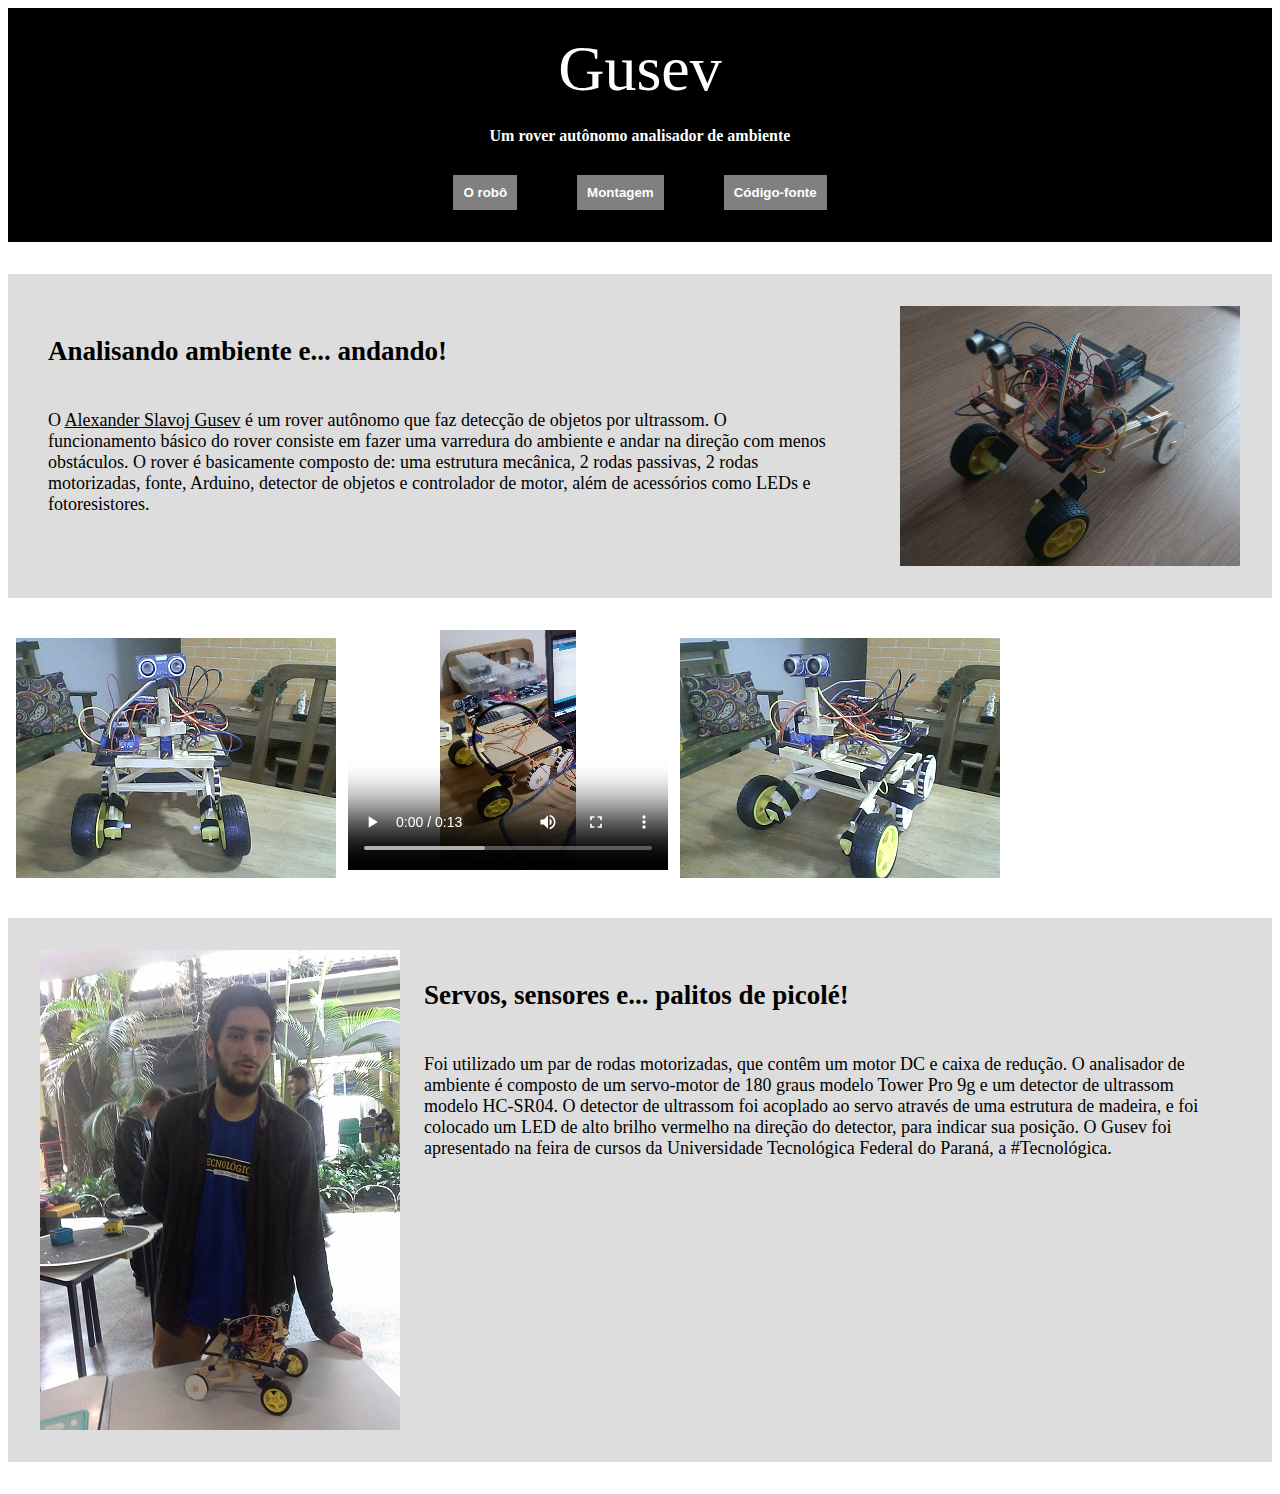
<file: index.html>
<!DOCTYPE html>
<html>
<head>
	<meta name="viewport" content="width=device-width, initial-scale=1.0">
	<meta charset="UTF-8">
	<link rel="stylesheet" href="file.css">
</head>
<body>
	<div id="titulo">		<!-- Título -->
		<text id="gusev">Gusev</text>
		<h4>Um rover autônomo analisador de ambiente</h4>
		<button onclick="location= 'index.html'">O robô</button>
		<button onclick="location= 'montagem.html'">Montagem</button>
		<button onclick="location= 'codigo.html'">Código-fonte</button>
	</div>
	<div id="pagina">		<!-- Página -->
		<div id="conteudo">		<!-- Conteúdo -->
			<div id="texto">
				<h2>Analisando ambiente e... andando!</h2><br>
				O <text style="text-decoration: underline;">Alexander Slavoj Gusev</text> é um rover autônomo que faz detecção de objetos por ultrassom. 
				O funcionamento básico do rover consiste em fazer uma varredura do ambiente e andar na direção
				com menos obstáculos. O rover é basicamente composto de: uma estrutura mecânica, 2 rodas passivas,
				2 rodas motorizadas, fonte, Arduino, detector de objetos e controlador de motor, além de acessórios
				como LEDs e fotoresistores.
			</div>
			<img class="fright" src="img/gusev-1.png" width="340" height="260">
		</div>
		<img src="img/gusev-2.png">
		<video width="320" height="240" controls>		<!-- Seção -->
			<source src="video/video-gusev.mp4" type="video/mp4">
		</video>
		<img src="img/gusev-3.png">
		<div id="conteudo">		<!-- Conteúdo -->
			<img class="fleft" src="img/gusev-feira.jpg">
			<div id="texto">
				<h2>Servos, sensores e... palitos de picolé!</h2><br>
				Foi utilizado um par de rodas motorizadas, que contêm um motor DC e caixa de redução. 
				O analisador de ambiente é composto de um servo-motor de 180 graus modelo Tower Pro 9g e
				um detector de ultrassom modelo HC-SR04. O detector de ultrassom foi acoplado ao servo através
				de uma estrutura de madeira, e foi colocado um LED de alto brilho vermelho na direção do detector,
				para indicar sua posição.
				O Gusev foi apresentado na feira de cursos da Universidade Tecnológica Federal do Paraná, a #Tecnológica.
			</div>
		</div>
	</div>
</body>
</html>
</file>
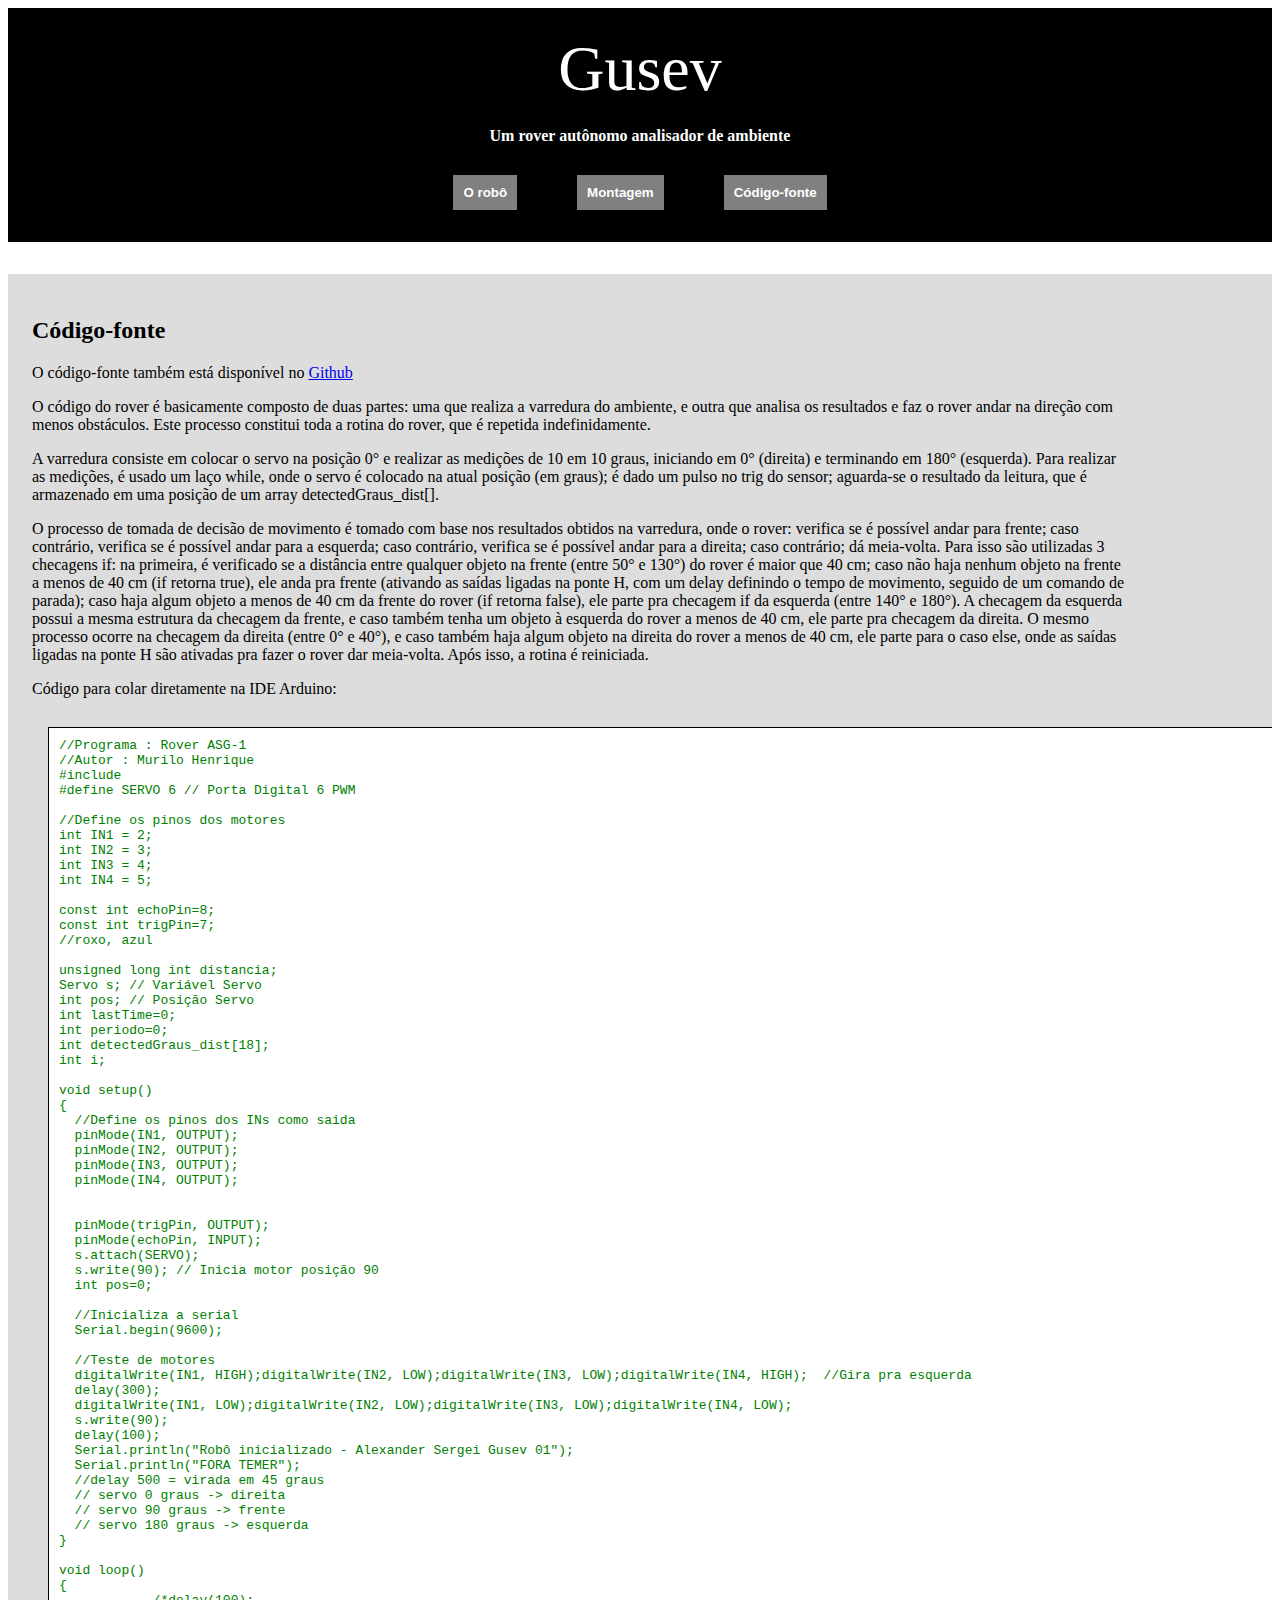
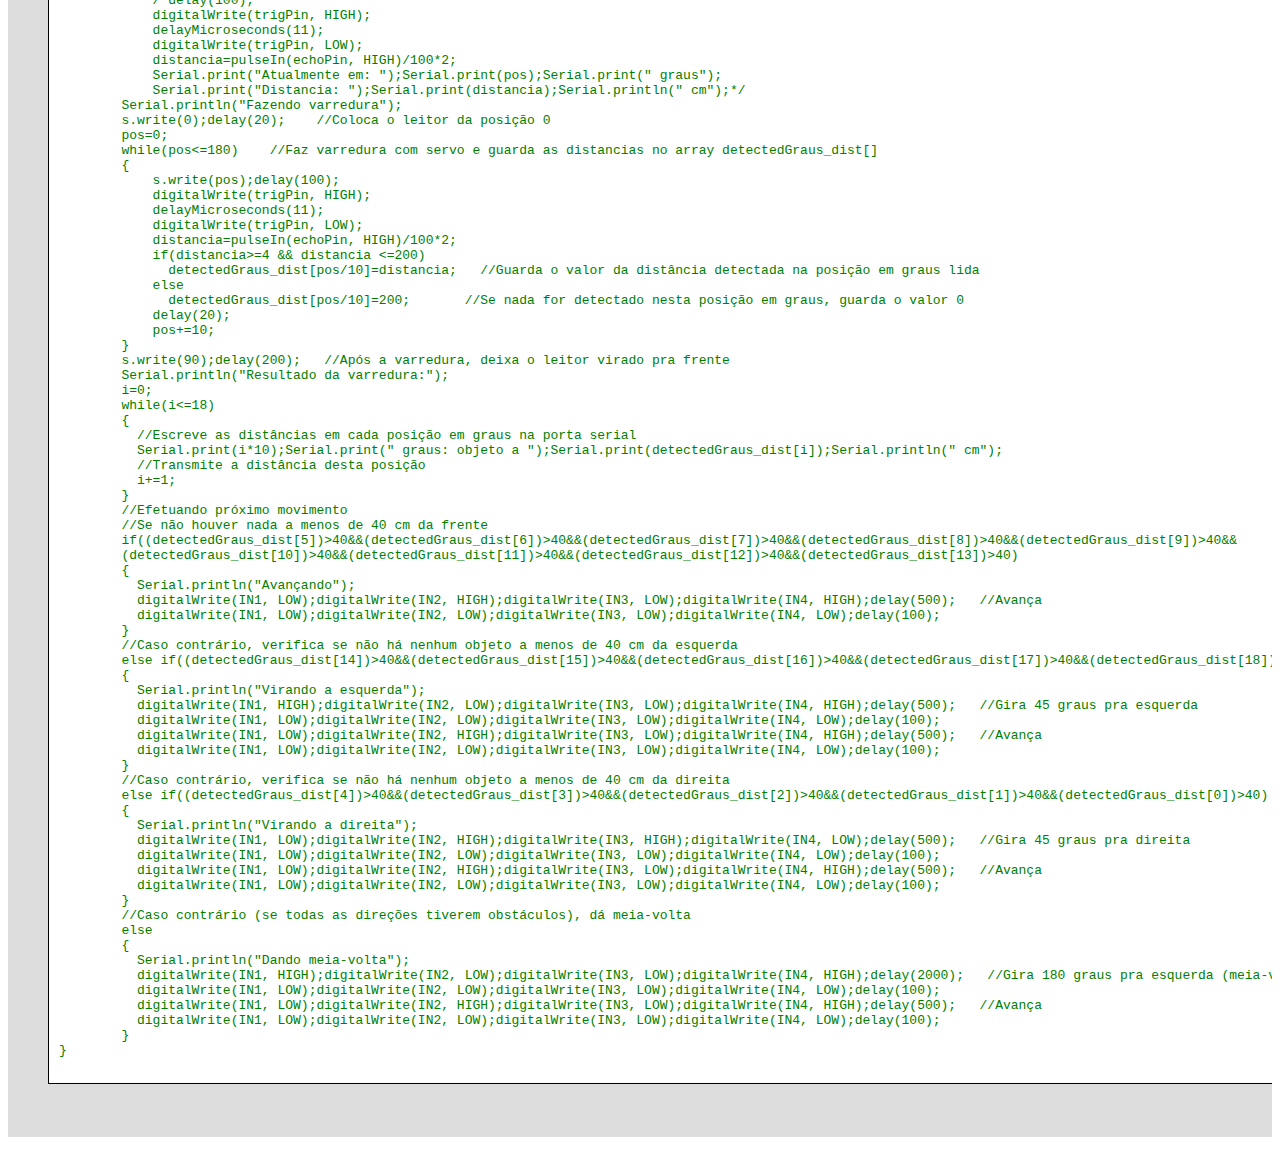
<file: codigo.html>
<!DOCTYPE html>
<html>
<head>
	<meta name="viewport" content="width=device-width, initial-scale=1.0">
	<meta charset="UTF-8">
	<link rel="stylesheet" href="file.css">
</head>
<body>
	<div id="titulo">		<!-- Título -->
		<text id="gusev">Gusev</text>
		<h4>Um rover autônomo analisador de ambiente</h4>
		<button onclick="location= 'index.html'">O robô</button>
		<button onclick="location= 'montagem.html'">Montagem</button>
		<button onclick="location= 'codigo.html'">Código-fonte</button>
	</div>
	<div id="pagina">		<!-- Página -->
		<div id="conteudo">		<!-- Conteúdo -->
		<h2>Código-fonte</h2>
		O código-fonte também está disponível no <a href="https://github.com/murilo9/gusev" target="_blank">Github</a><br>
		<p>O código do rover é basicamente composto de duas partes: uma que realiza a varredura do ambiente, 
		e outra que analisa os resultados e faz o rover andar na direção com menos obstáculos. Este processo 
		constitui toda a rotina do rover, que é repetida indefinidamente. </p>
		<p>A varredura consiste em colocar o 
		servo na posição 0° e realizar as medições de 10 em 10 graus, iniciando em 0° (direita) e terminando em 180° 
		(esquerda). Para realizar as medições, é usado um laço while, onde o servo é colocado na atual posição 
		(em graus); é dado um pulso no trig do sensor; aguarda-se o resultado da leitura, que é armazenado em uma 
		posição de um array detectedGraus_dist[]. </p>
		<p>O processo de tomada de decisão de movimento é tomado com base nos 
		resultados obtidos na varredura, onde o rover: verifica se é possível andar para frente; caso contrário, 
		verifica se é possível andar para a esquerda; caso contrário, verifica se é possível andar para a direita; 
		caso contrário; dá meia-volta. Para isso são utilizadas 3 checagens if: na primeira, é verificado se a distância 
		entre qualquer objeto na frente (entre 50° e 130°) do rover é maior que 40 cm; caso não haja nenhum objeto na 
		frente a menos de 40 cm (if retorna true), ele anda pra frente (ativando as saídas ligadas na ponte H, com um 
		delay definindo o tempo de movimento, seguido de um comando de parada); caso haja algum objeto a menos de 40 
		cm da frente do rover (if retorna false), ele parte pra checagem if da esquerda (entre 140° e 180°). 
		A checagem da esquerda possui a mesma estrutura da checagem da frente, e caso também tenha um objeto à 
		esquerda do rover a menos de 40 cm, ele parte pra checagem da direita. O mesmo processo ocorre na checagem 
		da direita (entre 0° e 40°), e caso também haja algum objeto na direita do rover a menos de 40 cm, ele parte 
		para o caso else, onde as saídas ligadas na ponte H são ativadas pra fazer o rover dar meia-volta. Após isso, 
		a rotina é reiniciada.</p>
		Código para colar diretamente na IDE Arduino:<br>
			<div id="codigo">
				<pre>
//Programa : Rover ASG-1
//Autor : Murilo Henrique
#include <Servo.h>
#define SERVO 6 // Porta Digital 6 PWM

//Define os pinos dos motores
int IN1 = 2;
int IN2 = 3;
int IN3 = 4;
int IN4 = 5;

const int echoPin=8;
const int trigPin=7;
//roxo, azul

unsigned long int distancia;
Servo s; // Variável Servo
int pos; // Posição Servo
int lastTime=0;
int periodo=0;
int detectedGraus_dist[18];
int i;

void setup()
{
  //Define os pinos dos INs como saida
  pinMode(IN1, OUTPUT);
  pinMode(IN2, OUTPUT);
  pinMode(IN3, OUTPUT);
  pinMode(IN4, OUTPUT);
 
  
  pinMode(trigPin, OUTPUT);
  pinMode(echoPin, INPUT);
  s.attach(SERVO);
  s.write(90); // Inicia motor posição 90
  int pos=0;

  //Inicializa a serial
  Serial.begin(9600);

  //Teste de motores
  digitalWrite(IN1, HIGH);digitalWrite(IN2, LOW);digitalWrite(IN3, LOW);digitalWrite(IN4, HIGH);  //Gira pra esquerda
  delay(300);
  digitalWrite(IN1, LOW);digitalWrite(IN2, LOW);digitalWrite(IN3, LOW);digitalWrite(IN4, LOW);
  s.write(90);
  delay(100);
  Serial.println("Robô inicializado - Alexander Sergei Gusev 01");
  Serial.println("FORA TEMER");
  //delay 500 = virada em 45 graus
  // servo 0 graus -> direita
  // servo 90 graus -> frente
  // servo 180 graus -> esquerda
}

void loop()
{
            /*delay(100);
            digitalWrite(trigPin, HIGH);
            delayMicroseconds(11);
            digitalWrite(trigPin, LOW);
            distancia=pulseIn(echoPin, HIGH)/100*2;
            Serial.print("Atualmente em: ");Serial.print(pos);Serial.print(" graus");
            Serial.print("Distancia: ");Serial.print(distancia);Serial.println(" cm");*/
        Serial.println("Fazendo varredura");
        s.write(0);delay(20);    //Coloca o leitor da posição 0
        pos=0;
        while(pos<=180)    //Faz varredura com servo e guarda as distancias no array detectedGraus_dist[]
        {
            s.write(pos);delay(100);
            digitalWrite(trigPin, HIGH);
            delayMicroseconds(11);
            digitalWrite(trigPin, LOW);
            distancia=pulseIn(echoPin, HIGH)/100*2;
            if(distancia>=4 && distancia <=200)
              detectedGraus_dist[pos/10]=distancia;   //Guarda o valor da distância detectada na posição em graus lida
            else
              detectedGraus_dist[pos/10]=200;       //Se nada for detectado nesta posição em graus, guarda o valor 0
            delay(20);
            pos+=10;
        }
        s.write(90);delay(200);   //Após a varredura, deixa o leitor virado pra frente
        Serial.println("Resultado da varredura:");
        i=0;
        while(i<=18)
        {
          //Escreve as distâncias em cada posição em graus na porta serial
          Serial.print(i*10);Serial.print(" graus: objeto a ");Serial.print(detectedGraus_dist[i]);Serial.println(" cm");
          //Transmite a distância desta posição
          i+=1;
        }
        //Efetuando próximo movimento
        //Se não houver nada a menos de 40 cm da frente
        if((detectedGraus_dist[5])>40&&(detectedGraus_dist[6])>40&&(detectedGraus_dist[7])>40&&(detectedGraus_dist[8])>40&&(detectedGraus_dist[9])>40&&
        (detectedGraus_dist[10])>40&&(detectedGraus_dist[11])>40&&(detectedGraus_dist[12])>40&&(detectedGraus_dist[13])>40) 
        {
          Serial.println("Avançando");
          digitalWrite(IN1, LOW);digitalWrite(IN2, HIGH);digitalWrite(IN3, LOW);digitalWrite(IN4, HIGH);delay(500);   //Avança
          digitalWrite(IN1, LOW);digitalWrite(IN2, LOW);digitalWrite(IN3, LOW);digitalWrite(IN4, LOW);delay(100);          
        }
        //Caso contrário, verifica se não há nenhum objeto a menos de 40 cm da esquerda
        else if((detectedGraus_dist[14])>40&&(detectedGraus_dist[15])>40&&(detectedGraus_dist[16])>40&&(detectedGraus_dist[17])>40&&(detectedGraus_dist[18])>40)
        {
          Serial.println("Virando a esquerda");
          digitalWrite(IN1, HIGH);digitalWrite(IN2, LOW);digitalWrite(IN3, LOW);digitalWrite(IN4, HIGH);delay(500);   //Gira 45 graus pra esquerda
          digitalWrite(IN1, LOW);digitalWrite(IN2, LOW);digitalWrite(IN3, LOW);digitalWrite(IN4, LOW);delay(100);
          digitalWrite(IN1, LOW);digitalWrite(IN2, HIGH);digitalWrite(IN3, LOW);digitalWrite(IN4, HIGH);delay(500);   //Avança
          digitalWrite(IN1, LOW);digitalWrite(IN2, LOW);digitalWrite(IN3, LOW);digitalWrite(IN4, LOW);delay(100);
        }
        //Caso contrário, verifica se não há nenhum objeto a menos de 40 cm da direita
        else if((detectedGraus_dist[4])>40&&(detectedGraus_dist[3])>40&&(detectedGraus_dist[2])>40&&(detectedGraus_dist[1])>40&&(detectedGraus_dist[0])>40)
        {
          Serial.println("Virando a direita");
          digitalWrite(IN1, LOW);digitalWrite(IN2, HIGH);digitalWrite(IN3, HIGH);digitalWrite(IN4, LOW);delay(500);   //Gira 45 graus pra direita
          digitalWrite(IN1, LOW);digitalWrite(IN2, LOW);digitalWrite(IN3, LOW);digitalWrite(IN4, LOW);delay(100);
          digitalWrite(IN1, LOW);digitalWrite(IN2, HIGH);digitalWrite(IN3, LOW);digitalWrite(IN4, HIGH);delay(500);   //Avança
          digitalWrite(IN1, LOW);digitalWrite(IN2, LOW);digitalWrite(IN3, LOW);digitalWrite(IN4, LOW);delay(100);
        }
        //Caso contrário (se todas as direções tiverem obstáculos), dá meia-volta
        else
        {
          Serial.println("Dando meia-volta");
          digitalWrite(IN1, HIGH);digitalWrite(IN2, LOW);digitalWrite(IN3, LOW);digitalWrite(IN4, HIGH);delay(2000);   //Gira 180 graus pra esquerda (meia-volta)
          digitalWrite(IN1, LOW);digitalWrite(IN2, LOW);digitalWrite(IN3, LOW);digitalWrite(IN4, LOW);delay(100);
          digitalWrite(IN1, LOW);digitalWrite(IN2, HIGH);digitalWrite(IN3, LOW);digitalWrite(IN4, HIGH);delay(500);   //Avança
          digitalWrite(IN1, LOW);digitalWrite(IN2, LOW);digitalWrite(IN3, LOW);digitalWrite(IN4, LOW);delay(100);
        }
}
				</pre>
			</div>
		</div>
	</div>
</body>
</html>
</file>
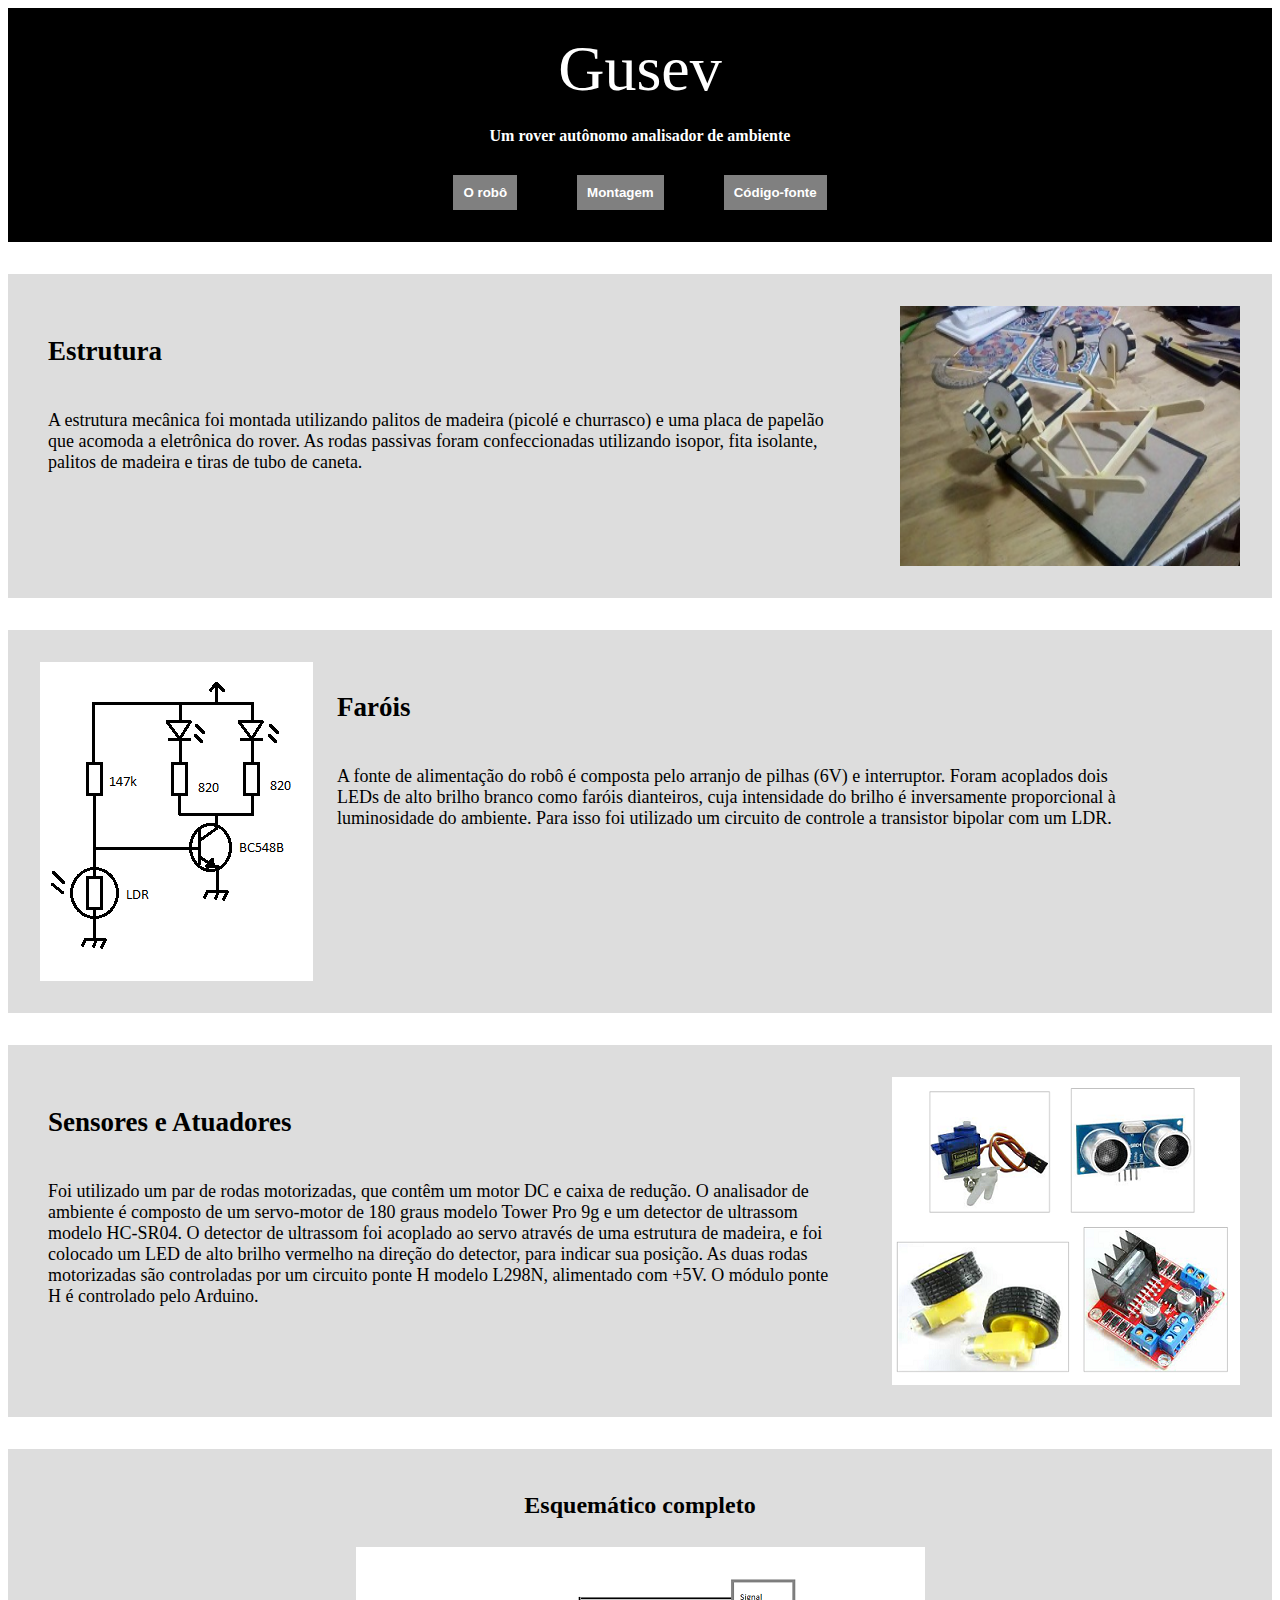
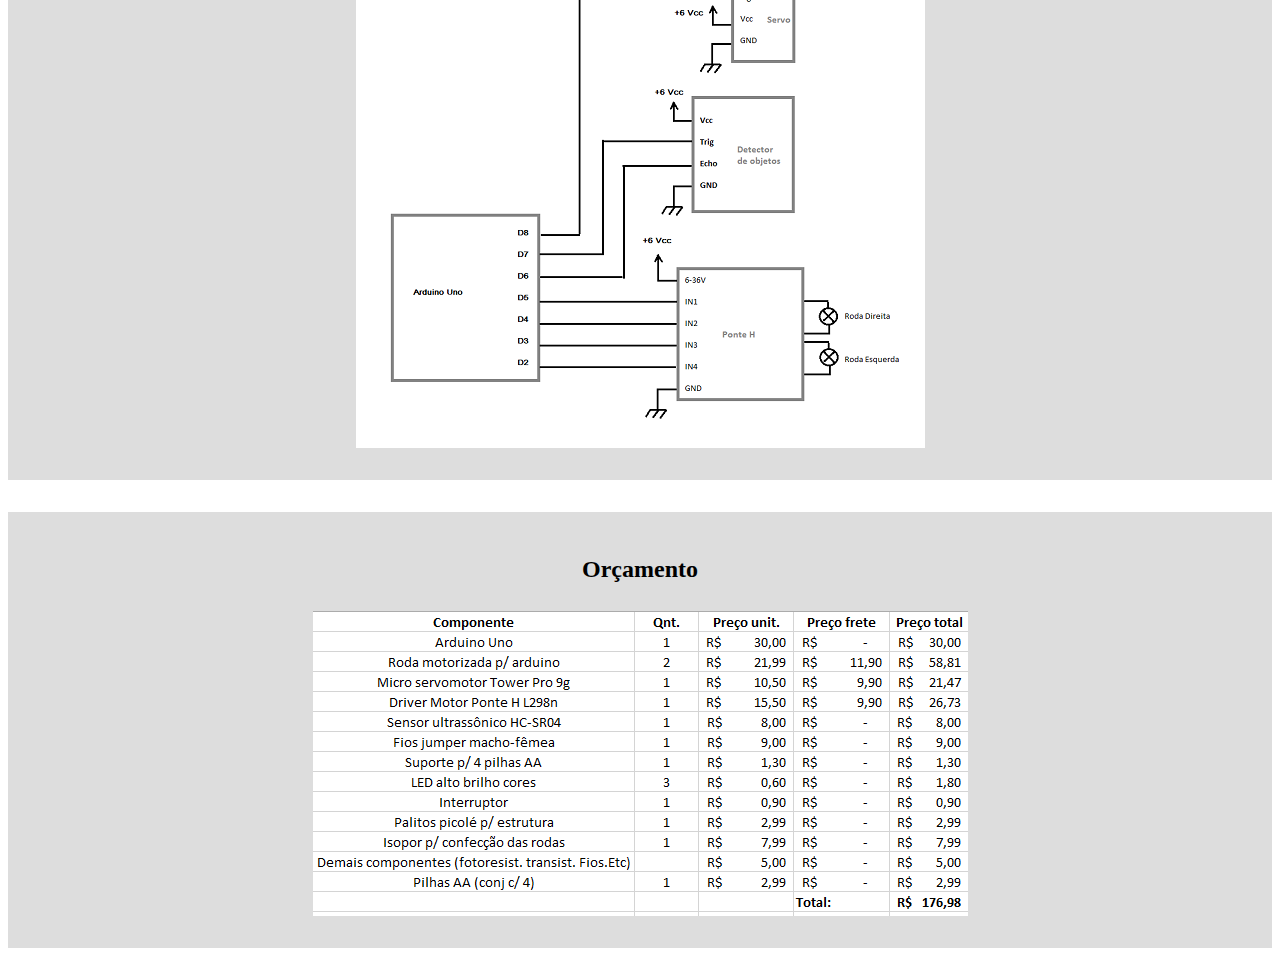
<file: montagem.html>
<!DOCTYPE html>
<html>
<head>
	<meta name="viewport" content="width=device-width, initial-scale=1.0">
	<meta charset="UTF-8">
	<link rel="stylesheet" href="file.css">
</head>
<body>
	<div id="titulo">		<!-- Título -->
		<text id="gusev">Gusev</text>
		<h4>Um rover autônomo analisador de ambiente</h4>
		<button onclick="location= 'index.html'">O robô</button>
		<button onclick="location= 'montagem.html'">Montagem</button>
		<button onclick="location= 'codigo.html'">Código-fonte</button>
	</div>
	<div id="pagina">		<!-- Página -->
		<div id="conteudo">		<!-- Conteúdo -->
			<div id="texto">
				<h2>Estrutura</h2><br>
				A estrutura mecânica foi montada utilizando palitos de madeira (picolé e churrasco) 
				e uma placa de papelão que acomoda a eletrônica do rover. As rodas passivas foram 
				confeccionadas utilizando isopor, fita isolante, palitos de madeira e tiras de tubo de caneta. 
			</div>
			<img class="fright" src="img/gusev-palitos1.jpg" width="340" height="260">
		</div>
		<div id="conteudo">		<!-- Conteúdo -->
			<img class="fleft" src="img/esquema-fonte.png">
			<div id="texto">
				<h2>Faróis</h2><br>
				A fonte de alimentação do robô é composta pelo arranjo de pilhas (6V) e interruptor. 
				Foram acoplados dois LEDs de alto brilho branco como faróis dianteiros, cuja intensidade 
				do brilho é inversamente proporcional à luminosidade do ambiente. Para isso foi utilizado 
				um circuito de controle a transistor bipolar com um LDR.
			</div>
			
		</div>
		<div id="conteudo">		<!-- Conteúdo -->
			<div id="texto">
				<h2>Sensores e Atuadores</h2><br>
				Foi utilizado um par de rodas motorizadas, que contêm um motor DC e caixa de redução. 
				O analisador de ambiente é composto de um servo-motor de 180 graus modelo Tower Pro 9g 
				e um detector de ultrassom modelo HC-SR04. O detector de ultrassom foi acoplado ao servo 
				através de uma estrutura de madeira, e foi colocado um LED de alto brilho vermelho na 
				direção do detector, para indicar sua posição. As duas rodas motorizadas são controladas 
				por um circuito ponte H modelo L298N, alimentado com +5V. O módulo ponte H é controlado pelo Arduino.
			</div>
			<img class="fright" src="img/sensores1.png">
		</div>
		<div id="conteudo" style="text-align: center;">		<!-- Conteúdo -->
			<h2>Esquemático completo</h2>
			<img src="img/esquema-arduino.png">
		</div>
		<div id="conteudo" style="text-align: center;">		<!-- Conteúdo -->
			<h2>Orçamento</h2>
			<img src="img/orcamento.png">
		</div>
	</div>
</body>
</html>
</file>
<file: file.css>
body{
	font-family: "Corbel", "Calibri";
}
#titulo{
	background: black;
	color: white;
	padding: 24px;
	text-align: center;
}
h1{
	letter-spacing: 4px;
}
#pagina{
	
}
#conteudo{
	background: #dddddd;
	padding: 24px;
	margin-top: 32px;
	margin-bottom: 32px;
	overflow: auto;
}
#codigo{
	display: inline-block;
	margin-top: 8px;
	margin: 16px;
	vertical-align: text-top;
}
#texto{
	display: inline-block;
	margin-top: 8px;
	margin: 16px;
	max-width: 65%;
	vertical-align: text-top;
	font-size: 18px;
}
img{
	display: inline-block;
	margin: 8px;
	vertical-align: text-top;
}
video{
	vertical-align: text-top;
}
#gusev{
	font-size: 64px;
}
button{
	border: none;
	padding: 10px;
	margin-top: 8px;
	margin-bottom: 8px;
	margin-left: 28px;
	margin-right: 28px;
	background: gray;
	color: white;
	font-weight: bold;
}
button:hover{
	background: #222222;
}
button:active{
	background: #404040;
}
pre{
	border: 1px solid black;
	padding: 10px;
	background: white;
	color: green;
}
.fleft{
	float: left;
}
.fright{
	float: right;
}
p{
	max-width: 90%;
}
</file>
